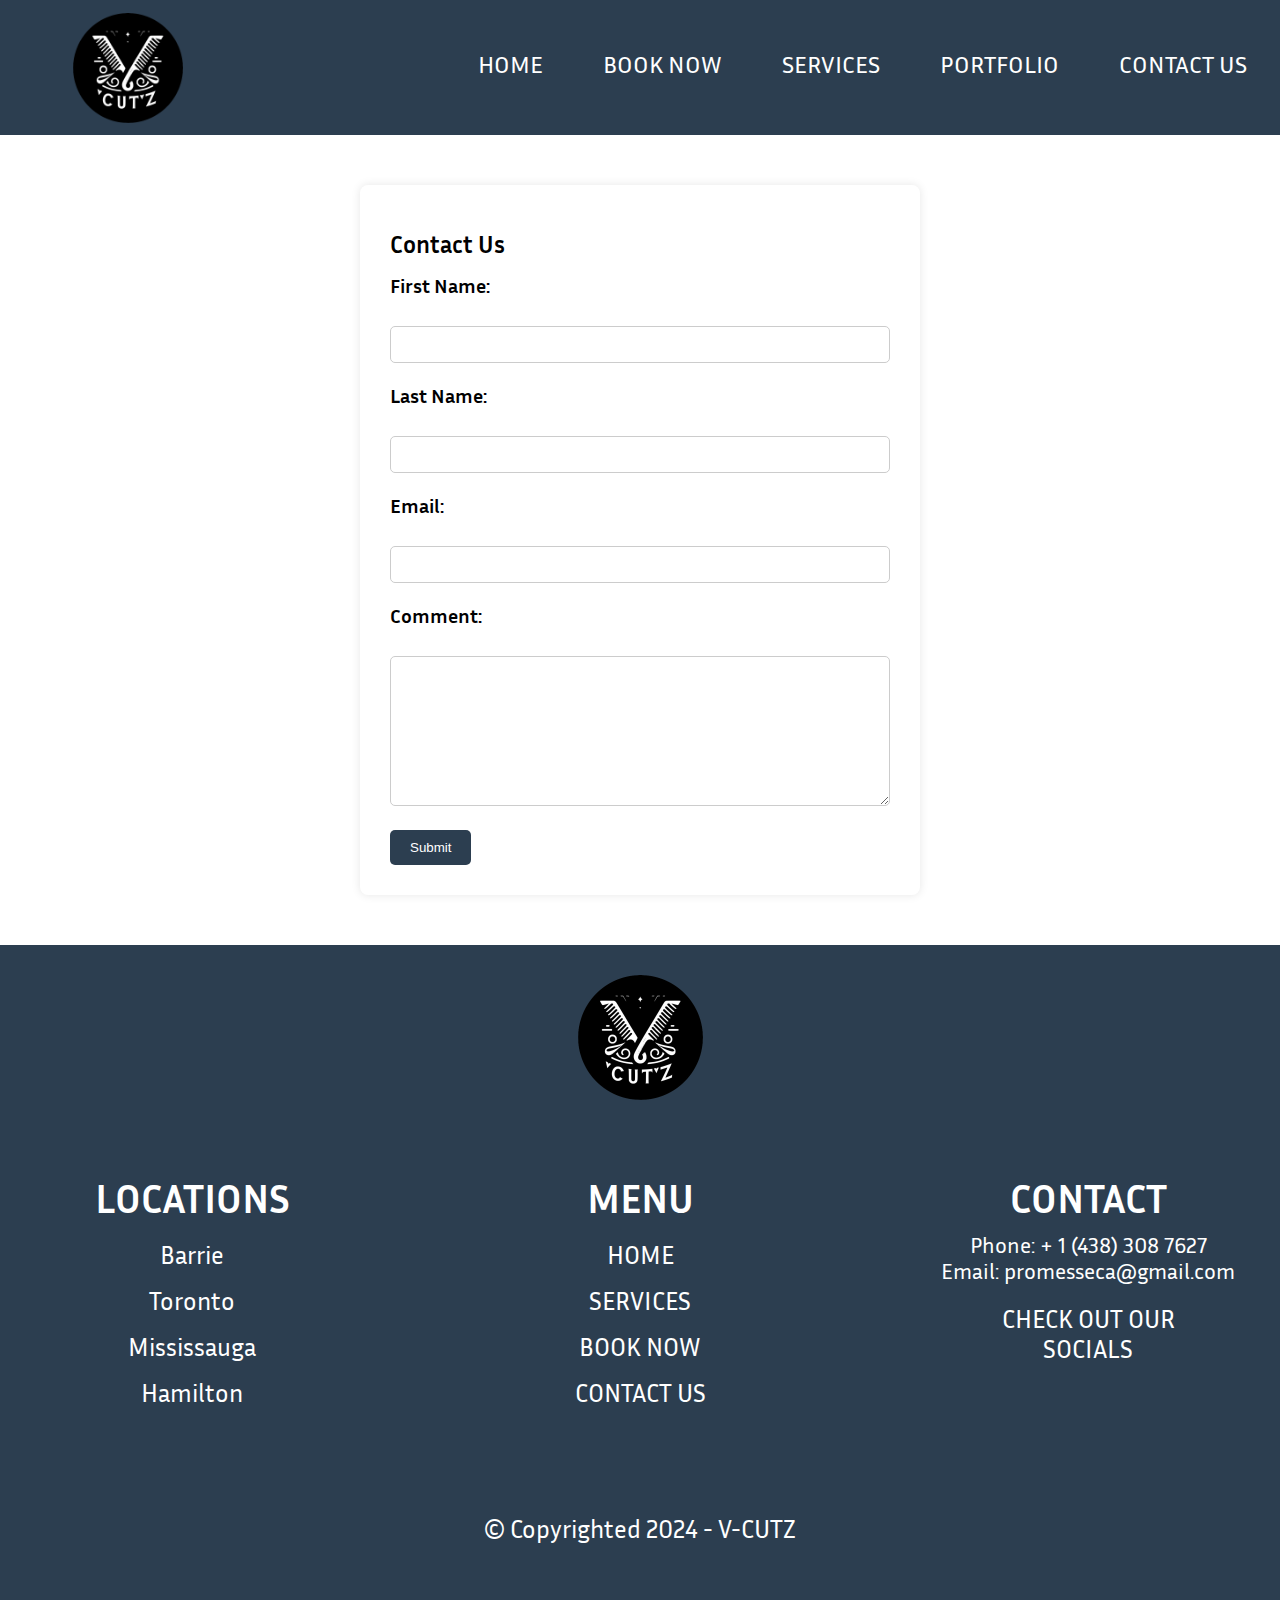
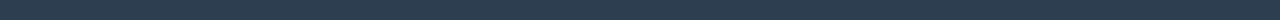
<file: contact.html>
<!DOCTYPE html>
<html lang="en">
<head>
    <meta name="description" content="This is a re-evaluation of the first website I had created">
    <meta name="robots" content="noindex, nofollow">
    <meta name="viewport" content="width=device-width">
    <link rel="stylesheet" href="css/index.css">
    <link rel="icon" href="img/logo.png" type="image/x-icon">
    <link rel="preconnect" href="https://fonts.googleapis.com">
    <link rel="preconnect" href="https://fonts.gstatic.com" crossorigin>
    <link rel="stylesheet" href="https://cdnjs.cloudflare.com/ajax/libs/font-awesome/6.5.1/css/all.min.css" integrity="sha512-DTOQO9RWCH3ppGqcWaEA1BIZOC6xxalwEsw9c2QQeAIftl+Vegovlnee1c9QX4TctnWMn13TZye+giMm8e2LwA==" crossorigin="anonymous" referrerpolicy="no-referrer" />
    <link href="https://fonts.googleapis.com/css2?family=Inria+Sans:ital,wght@0,300;0,400;0,700;1,300;1,400;1,700&family=Inter:wght@100..900&family=Jacques+Francois+Shadow&display=swap" rel="stylesheet">
    <script src="js/script.js" defer></script>
    <title>VCUTZ - Home Barber</title>
</head>
<body>
<section class="header" id="header">
    <div class="header-logo">
        <a href="index.html">
            <img src="img/logo.png" alt="Logo Image" class="logo-image">
        </a>
    </div>
    <div class="header-menu">
        <nav class="nav-menu">
            <ul>
                <li class="menu-element">
                    <a href="index.html">HOME</a>
                </li>
                <li class="menu-element">
                    <a href="index.html">BOOK NOW</a></li>
                <li class="menu-element">
                    <a href="services.html">SERVICES</a>
                </li>
                <li class="menu-element">
                    <a href="index.html">PORTFOLIO</a>
                </li>
                <li class="menu-element">
                    <a href="contact.html">CONTACT US</a>
                </li>
            </ul>
            <div class="toggle-btn">
                <i class="fa-solid fa-bars"></i>
            </div>
        </nav>
        <div class="dropdown-menu">
            <li class="menu-element">
                <a href="index.html">HOME</a>
            </li>
            <li class="menu-element">
                <a href="index.html">BOOK NOW</a></li>
            <li class="menu-element">
                <a href="services.html">SERVICES</a>
            </li>
            <li class="menu-element">
                <a href="index.html">PORTFOLIO</a>
            </li>
            <li class="menu-element">
                <a href="contact.html">CONTACT US</a>
            </li>
        </div>
    </div>
</section>
<main class="contact-page">
    <section class="container">
        <h2>Contact Us</h2>
        <form action="connect.php" method="post">
            <div class="form-group">
                <label for="firstName">First Name:</label><br>
                <input type="text" id="firstName" name="firstName" required><br>
            </div>
            <div class="form-group">
                <label for="lastName">Last Name:</label><br>
                <input type="text" id="lastName" name="lastName" required><br>
            </div>
            <div class="form-group">
                <label for="email">Email:</label><br>
                <input type="email" id="email" name="email" required><br>
            </div>
            <div class="form-group">
                <label for="comment">Comment:</label><br>
                <textarea id="comment" name="comment" rows="4" required></textarea><br>
            </div>
            <input type="submit" value="Submit">
        </form>
    </section>
    <footer class="footer" id="footer">
        <div class="footer-logo">
            <a href="index.html">
                <img src="img/logo.png" alt="Footer Image" class="footer-image">
            </a>
        </div>
        <div class="footer-links">
            <div class="footer-links-1">
                <h2>LOCATIONS</h2>
                <div class="locations">
                    <ul>
                        <li>Barrie</li>
                        <li>Toronto</li>
                        <li>Mississauga</li>
                        <li>Hamilton</li>
                    </ul>
                </div>
            </div>
            <div class="footer-links-2">
                <h2>MENU</h2>
                <div class='footer-menu'>
                    <ul>
                        <li><a href="index.html">HOME</a></li>
                        <li><a href="services.html">SERVICES</a></li>
                        <li><a href="index.html">BOOK NOW</a></li>
                        <li><a href="contact.html">CONTACT US</a></li>
                    </ul>
                </div>
            </div>
            <div class="contact">
                <h2>CONTACT</h2>
                <div class="phone-and-email">
                    <p>Phone: + 1 (438) 308 7627</p>
                    <p>Email: promesseca@gmail.com</p>
                </div>
                <div class="socials">
                    <p>CHECK OUT OUR SOCIALS</p>
                    <div class="icons">
                        <div class="facebook">
                            <a href="https://facebook.com">
                                <i class="fa-brands fa-facebook-f"></i>
                            </a>
                        </div>
                        <div class="twitter">
                            <a href="https://twitter.com">
                                <i class="fa-brands fa-twitter"></i>
                            </a>
                        </div>
                        <div class="Instagram">
                            <a href="https://www.instagram.com/homebarber_vcuts/">
                                <i class="fa-brands fa-instagram"></i>
                            </a>
                        </div>
                    </div>
                </div>
            </div>
        </div>
        <div class="copyright">
            <p>&copy Copyrighted 2024 - V-CUTZ</p>
        </div>
    </footer>
</main>
</body>
</html>
</file>
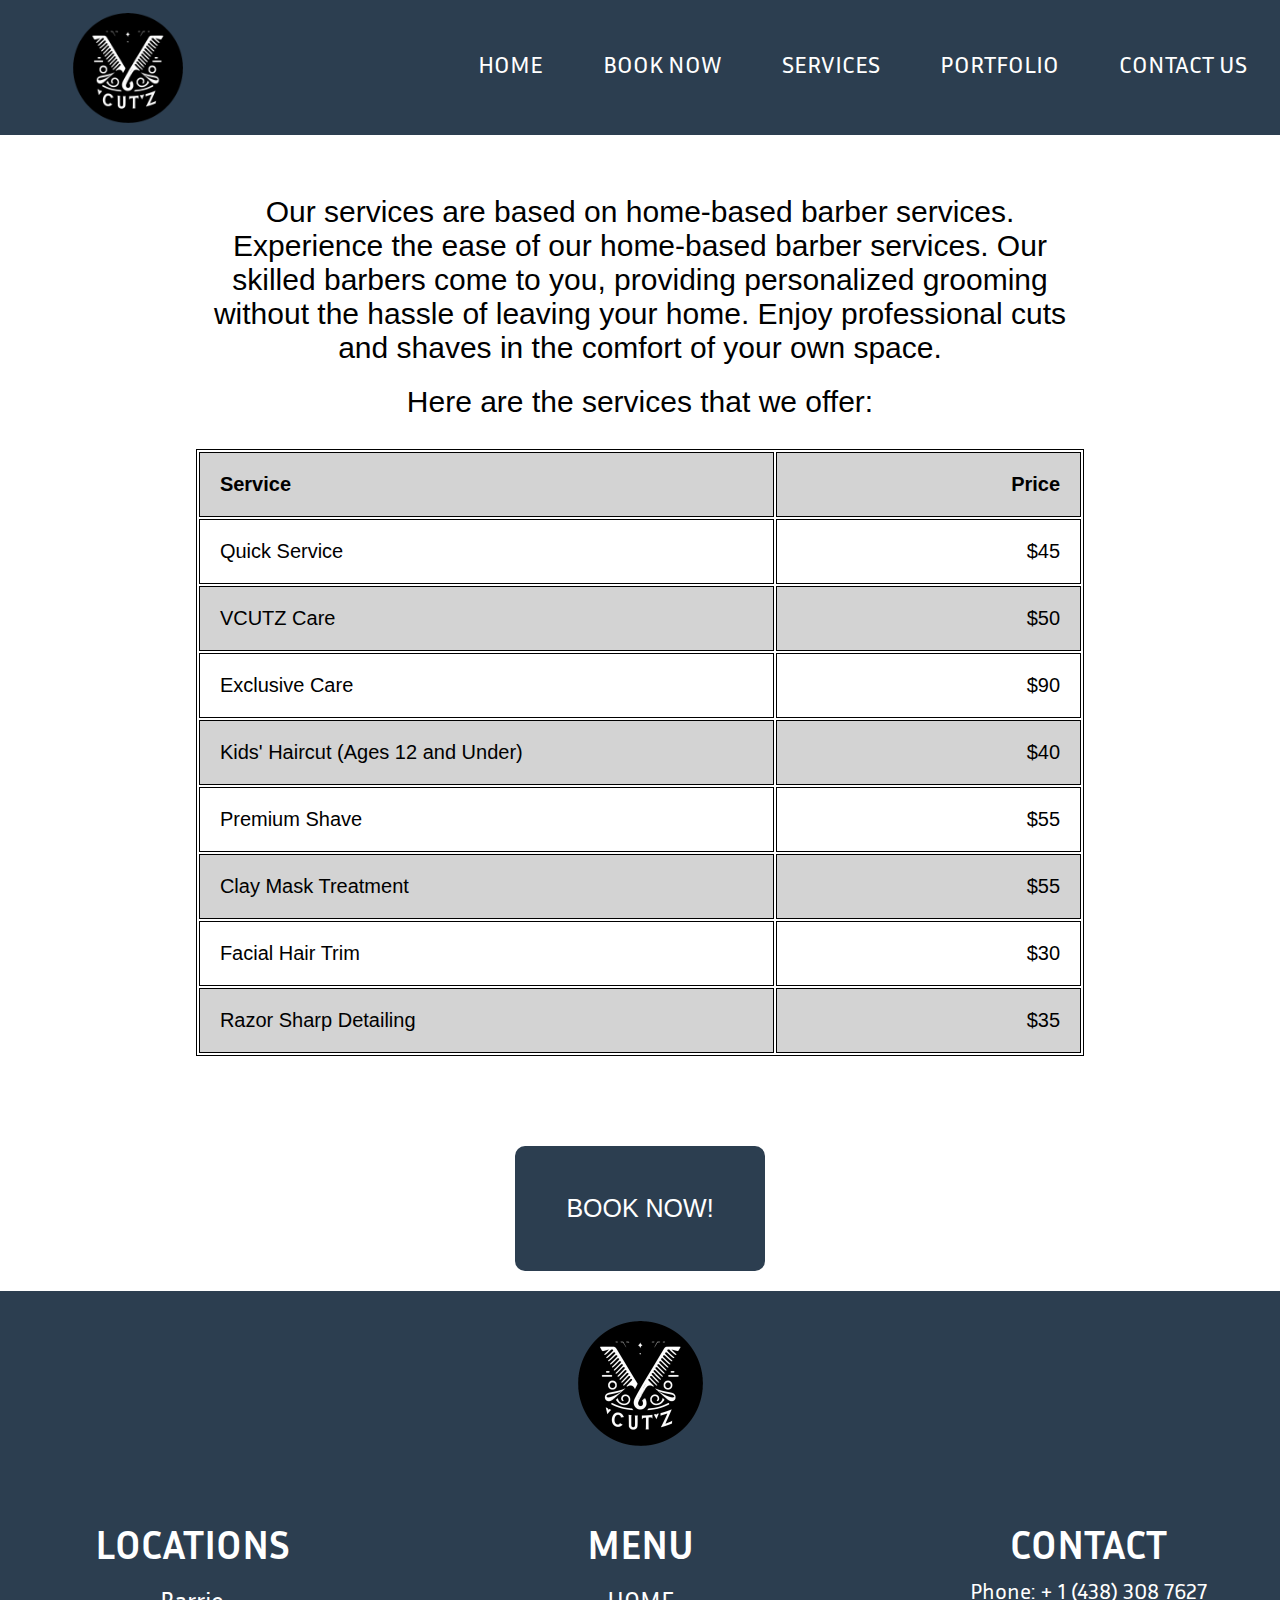
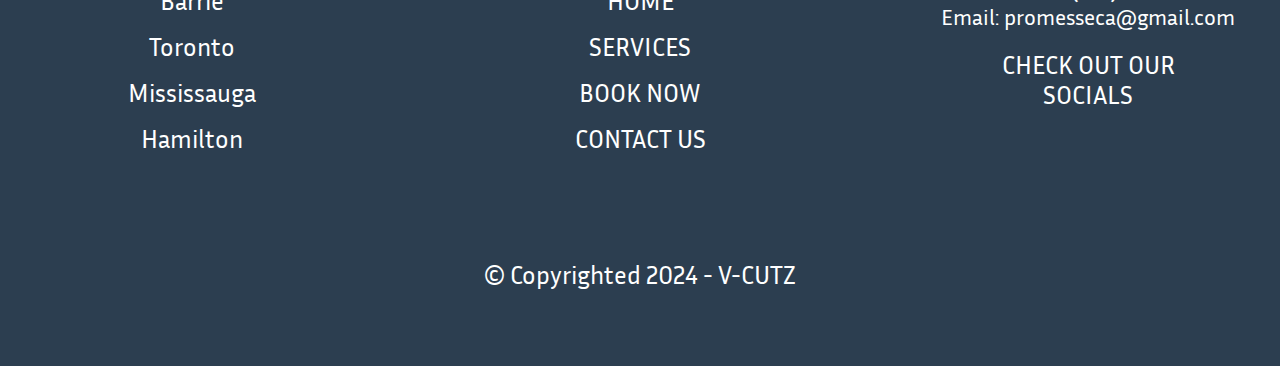
<file: services.html>
<!DOCTYPE html>
<html lang="en">
<head>
    <meta name="description" content="This is a re-evaluation of the first website I had created">
    <meta name="robots" content="noindex, nofollow">
    <meta name="viewport" content="width=device-width">
    <link rel="stylesheet" href="css/index.css">
    <link rel="icon" href="img/logo.png" type="image/x-icon">
    <link rel="preconnect" href="https://fonts.googleapis.com">
    <link rel="preconnect" href="https://fonts.gstatic.com" crossorigin>
    <link rel="stylesheet" href="https://cdnjs.cloudflare.com/ajax/libs/font-awesome/6.5.1/css/all.min.css" integrity="sha512-DTOQO9RWCH3ppGqcWaEA1BIZOC6xxalwEsw9c2QQeAIftl+Vegovlnee1c9QX4TctnWMn13TZye+giMm8e2LwA==" crossorigin="anonymous" referrerpolicy="no-referrer" />
    <link href="https://fonts.googleapis.com/css2?family=Inria+Sans:ital,wght@0,300;0,400;0,700;1,300;1,400;1,700&family=Inter:wght@100..900&family=Jacques+Francois+Shadow&display=swap" rel="stylesheet">
    <script src="js/script.js" defer></script>
    <title>Services - V-CUTZ</title>
</head>
<body>
<section class="header" id="header">
    <div class="header-logo">
        <a href="index.html">
            <img src="img/logo.png" alt="Logo Image" class="logo-image">
        </a>
    </div>
    <div class="header-menu">
        <nav class="nav-menu">
            <ul>
                <li class="menu-element">
                    <a href="index.html">HOME</a>
                </li>
                <li class="menu-element">
                    <a href="index.html">BOOK NOW</a></li>
                <li class="menu-element">
                    <a href="services.html">SERVICES</a>
                </li>
                <li class="menu-element">
                    <a href="https://mybarberportfolio.my.canva.site/" target="_blank">PORTFOLIO</a>
                </li>
                <li class="menu-element">
                    <a href="contact.html">CONTACT US</a>
                </li>
            </ul>
            <div class="toggle-btn">
                <i class="fa-solid fa-bars"></i>
            </div>
        </nav>
        <div class="dropdown-menu">
            <li class="menu-element">
                <a href="index.html">HOME</a>
            </li>
            <li class="menu-element">
                <a href="index.html">BOOK NOW</a></li>
            <li class="menu-element">
                <a href="services.html">SERVICES</a>
            </li>
            <li class="menu-element">
                <a href="index.html">PORTFOLIO</a>
            </li>
            <li class="menu-element">
                <a href="contact.html">CONTACT US</a>
            </li>
        </div>
    </div>
</section>
<main>
    <section class="prices">
        <div class="context">
            <p>Our services are based on home-based barber services. Experience the ease of our home-based barber services. Our skilled barbers come to you, providing personalized grooming without the hassle of leaving your home. Enjoy professional cuts and shaves in the comfort of your own space.</p>
            <p>Here are the services that we offer:</p>
        </div>
        <div class="services">
            <div class="table">
                <table>
                    <tr class="table-rows table-header">
                        <th class="left-table">Service</th>
                        <th class="right-table">Price</th>
                    </tr>
                    <tr class="table-rows row-1">
                        <td class="left-table">Quick Service</td>
                        <td class="right-table">$45</td>
                    </tr>
                    <tr class="table-rows row-2">
                        <td class="left-table">VCUTZ Care</td>
                        <td class="right-table">$50</td>
                    </tr>
                    <tr class="table-rows row-3">
                        <td class="left-table">Exclusive Care</td>
                        <td class="right-table">$90</td>
                    </tr>
                    <tr class="table-rows row-4">
                        <td class="left-table">Kids' Haircut (Ages 12 and Under)</td>
                        <td class="right-table">$40</td>
                    </tr>
                    <tr class="table-rows row-5">
                        <td class="left-table">Premium Shave</td>
                        <td class="right-table">$55</td>
                    </tr>
                    <tr class="table-rows row-6">
                        <td class="left-table">Clay Mask Treatment</td>
                        <td class="right-table">$55</td>
                    </tr>
                    <tr class="table-rows row-7">
                        <td class="left-table">Facial Hair Trim</td>
                        <td class="right-table">$30</td>
                    </tr>
                    <tr class="table-rows row-8">
                        <td class="left-table">Razor Sharp Detailing</td>
                        <td class="right-table">$35</td>
                    </tr>
                </table>
            </div>
        </div>
    </section>
    <div class="button-container button-container-4">
        <a href="contact.html">
            <button class="buttons button-4">
                <span>BOOK NOW!</span>
            </button>
        </a>
    </div>
    <footer class="footer" id="footer">
        <div class="footer-logo">
            <a href="index.html">
                <img src="img/logo.png" alt="Footer Image" class="footer-image">
            </a>
        </div>
        <div class="footer-links">
            <div class="footer-links-1">
                <h2>LOCATIONS</h2>
                <div class="locations">
                    <ul>
                        <li>Barrie</li>
                        <li>Toronto</li>
                        <li>Mississauga</li>
                        <li>Hamilton</li>
                    </ul>
                </div>
            </div>
            <div class="footer-links-2">
                <h2>MENU</h2>
                <div class='footer-menu'>
                    <ul>
                        <li><a href="index.html">HOME</a></li>
                        <li><a href="services.html">SERVICES</a></li>
                        <li><a href="index.html">BOOK NOW</a></li>
                        <li><a href="contact.html">CONTACT US</a></li>
                    </ul>
                </div>
            </div>
            <div class="contact">
                <h2>CONTACT</h2>
                <div class="phone-and-email">
                    <p>Phone: + 1 (438) 308 7627</p>
                    <p>Email: promesseca@gmail.com</p>
                </div>
                <div class="socials">
                    <p>CHECK OUT OUR SOCIALS</p>
                    <div class="icons">
                        <div class="facebook">
                            <a href="https://facebook.com">
                                <i class="fa-brands fa-facebook-f"></i>
                            </a>
                        </div>
                        <div class="twitter">
                            <a href="https://twitter.com">
                                <i class="fa-brands fa-twitter"></i>
                            </a>
                        </div>
                        <div class="Instagram">
                            <a href="https://www.instagram.com/homebarber_vcuts/">
                                <i class="fa-brands fa-instagram"></i>
                            </a>
                        </div>
                    </div>
                </div>
            </div>
        </div>
        <div class="copyright">
            <p>&copy Copyrighted 2024 - V-CUTZ</p>
        </div>
    </footer>
</main>
</body>
</html>
</file>
<file: css/index.css>
* {
    margin: 0;
    padding: 0;
    text-decoration: none;
    list-style: none;
}

/*Header Styling*/

.header {
    display: grid;
    grid-template-columns: 35% 65%;
    background: #2c3e50;
}

.nav-menu > ul {
    display: flex;
}

.menu-element {
    margin: 40px 15px 30px 40px;
    padding: 30px;
    font-size: 25px;
    font-family: "Inria Sans", sans-serif;
}

.menu-element > a {
    color: white;
    transition: 0.3s;
}

.menu-element > a:hover {
    transition: 0.3s;
    color: firebrick;
}

.logo-image {
    height: 125px;
    padding: 15px 120px;
}

.toggle-btn {
    float: right;
    color: white;
    font-size: 40px;
    margin-top: 60px;
    margin-right: 40px;
    display: none;
}

.dropdown-menu {
    display: none;
    position: absolute;
    right: 2rem;
    top: 110px;
    height: 0;
    width: 280px;
    text-align: center;
    background: #203345;
    border-radius: 10px;
    overflow: hidden;
    transition: height .2s cubic-bezier(0.175, 0.885, 0.32, 1.275);
    z-index: 2;
}

.dropdown-menu.open {
    height: 410px;
    transition: 0.3s;
}

.dropdown-menu li {
    margin: 30px;
    padding: 0.7rem;
    display: flex;
    align-items: center;
    justify-content: center;
}

/*Background Video Styling*/

.video {
    width: 100%;
    filter: brightness(55%);
    z-index: 1;
}

/*Attention Grabber Text and Button Styling*/

.background-text-and-button {
    margin-left: 20px;
}

.background-text > h1 {
    position: absolute;
    padding: 20px 100px;
    color: white;
    font-size: 70px;
    top: 45%;
    left: 10%;
    width:700px;
    line-height: 100px;
    font-family: "Inter", sans-serif;
    font-weight: normal;
}

.buttons {
    cursor: pointer;
    transition: .3s;
    border: none;
}

.buttons:hover {
    background: #2c3e60;
    transition: .3s;
    padding: 51px 51px;
}

.btn-1 {
    padding: 45px 50px;
    position: absolute;
    top: 85%;
    left: 15%;
    border-radius: 10px;
    background: #2c3e50;
    color: white;
}

.btn-1 > span {
    font-size: 25px;
}

/*Call to Action Styling*/

.call-to-action {
    height: 450px;
    text-align: center;
}

.title-1 {
    margin-top: 40px;
    font-size: 50px;
    font-family: "Jacques Francois Shadow", serif;
    font-weight: 400;
    font-style: normal;
    color: #2c3e50;
    padding: 0 200px;
}

.button-2 {
    margin-top: 20px;
    padding: 30px;
}

.btn-2 {
    padding: 50px 50px;
    font-size: 25px;
    border-radius: 10px;
    background: #2c3e50;
    color: white;
}

/*Styling for TExt Container 1*/

.text-container-1 {
    height: 600px;
    text-align: center;
    background: #2c3e50;
    color: white;
    font-family: "Inria Sans", sans-serif;
    font-weight: 400;
    font-style: normal;
    font-size: 50px;
}

.paragraph-1, .paragraph-2, .paragraph-3 {
    padding: 50px 120px;
}

.clickable-link {
    text-decoration: underline;
    color: #B888B6;
    transition: .2s;
}

.clickable-link:hover {
    color: indianred;
    transition: .3s;
}

/*Image Container*/

.slide-show-container {
    position: relative;
    max-width: 100%;
    margin: auto;
    overflow: hidden;
}

.title-2 h2 {
    text-align: center;
}

.slide-show {
    display: flex;
    overflow: hidden;
}

.image-container {
    display: flex;
    transition: transform 0.5s ease;
    padding: 30px;
}

.image-container img {
    width: 500px; /* Adjust the width of each image */
    height: auto;
    margin-right: 10px; /* Adjust the spacing between images */
}

.title-2 > h2 {
    margin-top: 30px;
    font-size: 60px;
    font-family: "Inria Sans", sans-serif;
    font-weight: 600;
    color: #2c3e50;
}

/*Styling for Text Container 2*/

.text-container-2 {
    text-align: center;
    height: 700px;
    background: #CBCACA;
}

.paragraph-4 > p {
    width: auto;
    padding: 100px 400px;
    font-family: "Inria Sans", sans-serif;
    font-size: 40px;
}

.btn-3 {
    padding: 50px 50px;
    border-radius: 15px;
    color: white;
    background: #2c3e50;
    font-size: 25px;
}

.paragraph-5 {
    font-family: "Inria Sans", sans-serif;
    margin-top: 30px;
}

.paragraph-5 > p {
    font-size: 40px;
    padding: 30px;
}

.paragraph-5 > span {
    padding: 30px;
    width: auto;
    font-size: 45px;
}

/*Footer Styling*/

.footer {
    background: #2c3e50;
    height: 675px;
}

.footer-logo {
    padding: 30px;
    text-align: center;
}

.footer-image {
    height: 125px;
}

.footer-links {
    margin-top: 30px;
    display: grid;
    grid-template-columns: 30% 40% 30%;
    height: 350px;
    color: white;
    font-family: "Inria Sans", sans-serif;
}

.footer-links-1, .footer-links-2, .contact  {
    text-align: center;
    height: 300px;
}

.footer-links-1 > h2, .footer-links-2 > h2 {
    padding: 10px;
    font-size: 40px;
    font-family: "Inria Sans", sans-serif;
}

.locations > ul > li, .footer-menu > ul > li {
    padding: 8px;
    font-size: 25px;
}

.footer-menu ul li a {
    color: white;
}

.footer-menu ul li a:hover {
    color: firebrick;
}

.contact h2 {
    font-size: 40px;
    padding: 10px;
}

.phone-and-email p {
    font-size: 22px;
}

.socials {
    display: flex;
    flex-direction: column;
    padding: 50px 150px;
}

.socials p {
    font-size: 25px;
}

.icons {
    padding: 20px;
    display: grid;
    grid-template-columns: 30% 35% 35%;
}

.fa-brands {
    font-size: 30px;
    color: white;
}

.copyright p {
    text-align: center;
    font-size: 25px;
    color: white;
    font-family: "Inria Sans", sans-serif;
}



/*CONTACT US PAGE*/

.contact-page {
    font-family: "Inria Sans", sans-serif;
}

.container {
    max-width: 500px;
    margin: 50px auto;
    background-color: #fff;
    padding: 30px;
    border-radius: 8px;
    box-shadow: 0 0 10px rgba(0, 0, 0, 0.1);
}

.container h2 {
    padding: 15px 0;
}

.form-group {
    margin-bottom: 20px;
    font-size: 20px;
}
label {
    display: block;
    font-weight: bold;
    margin-bottom: 5px;
}
input[type="text"],
input[type="email"],
textarea {
    width: 100%;
    padding: 10px;
    border: 1px solid #ccc;
    border-radius: 5px;
    box-sizing: border-box;
}
textarea {
    height: 150px;
}
input[type="submit"] {
    background-color: #2c3e50;
    color: #fff;
    border: none;
    padding: 10px 20px;
    cursor: pointer;
    border-radius: 5px;
}
input[type="submit"]:hover {
    background-color: #203345;
}


/*Services Page*/


.prices {
    font-family: 'Ubuntu', sans-serif;
    font-size: 30px;
    margin: 50px;
}

.services {
    display: flex;
    align-content: center;
    justify-content: center;
}

.context {
    text-align: center;
    padding: 0 60px;
}

.context > p {
    padding: 10px 80px;
}

.table {
    padding: 20px;
}

td {
    padding: 20px 250px;
}

.table-header > th {
    padding: 20px;
}

.table-header > th:nth-child(1){
    text-align: left;
}

.table-rows:nth-child(odd) {
    background-color: lightgrey;
}

table {
    margin: 0;
    border: 1px solid black;
}

table td, table th {
    border: 1px solid black;
    font-size: 20px;
}

.left-table {
    text-align: left;
    padding-left: 20px;
}

.right-table {
    text-align: right;
    padding-right: 20px;
}

.button-container-4 {
    display: flex;
    justify-content: center;
    padding: 20px;
}

.button-4 {
    display: block;
    height: 125px;
    width: 250px;
    background-color: #2c3e50;
    border-radius: 10px;
    overflow: hidden;
    text-decoration: none;
    color: white;
    font-size: 25px;
    transition: background-color 0.3s ease;
    padding: 20px;
}


@media only screen and (min-width: 360px) and (max-width: 430px) {

    .header {
        height: 80px;
    }

    .logo-image {
        height: 55px;
        padding: 14px 50px;
    }

    .nav-menu .menu-element {
        display: none;
    }

    .toggle-btn {
        display: block;
        font-size: 33px;
        margin-top: 25px;
    }

    .dropdown-menu {
        display: block;
    }

    .dropdown-menu .menu-element {
        font-size: 20px;
    }

    .background-text h1 {
        font-size: 18px;
        padding: 30px;
        top: 14%;
        left: 8px;
        width: 250px;
        height: 125px;
        line-height: 35px;
    }

    .btn-1 {
        padding: 15px 25px;
        top: 32%;
        left: 9%;
    }

    .btn-1 span {
        font-size: 10px;
    }

    .call-to-action {
        height: 200px;
    }

    .title-1 {
        padding: 0 100px;
    }

    .title-1 h2 {
        font-size: 20px;
    }

    .button-2 {
        padding: 10px;
    }

    .btn-2 {
        padding: 15px 30px;
    }

    .btn-2 span {
        font-size: 15px;
    }

    .text-container-1 {
        height: 325px;
    }

    .paragraph-1, .paragraph-2, .paragraph-3 {
        font-size: 15px;
        padding: 30px 30px;
    }

    .slide-show-container {
        height: 375px;
    }

    .slide-show {
        grid-template-columns: 10% 80% 10%;
    }

    .image-container {
        display: flex;
    }

    .image-container img {
        width: 100%;
        height: auto;
    }

    .title-2 h2 {
        font-size: 30px;
    }

    .image-container img {
        height: 250px;
    }

    .text-container-2 {
        height: 350px;
    }

    .paragraph-4 p {
        font-size: 22px;
        padding: 30px 30px 25px 30px;
    }

    .btn-3 {
        padding: 20px 30px;
    }

    .btn-3 span {
        font-size: 15px;
    }

    .paragraph-5 p {
        font-size: 22px;
        padding: 10px;
    }

    .paragraph-5 span {
        font-size: 25px;
    }

    .footer {
        height: 445px;
    }

    .footer-logo {
        padding: 20px 15px;
    }

    .footer-image {
        height: 75px;
    }

    .footer-links {
        height: 250px;
        margin-top: 0;
    }

    .footer-links-1 h2 {
        font-size: 18px;
    }

    .locations ul li {
        font-size: 13px;
    }

    .footer-links-2 h2 {
        font-size: 18px;
    }

    .footer-menu ul li {
        font-size: 13px;
    }

    .contact h2 {
        font-size: 18px;
    }

    .phone-and-email p {
        font-size: 9px;
    }

    .socials {
        padding: 30px 15px;
    }

    .socials p {
        font-size: 17px;
    }

    .icons {
        padding: 10px;
    }

    .fa-brands {
        font-size: 20px;
    }

    .copyright p {
        font-size: 20px;
    }

    .context {
        width: 290px;
        padding: 5px;
        font-size: 15px;
    }

    .context p {
        padding: 10px;
        text-align: center;
    }

    .table {
        padding: 10px;
    }

    .table table {
        width: 370px;
    }

    .left-table {
        padding: 10px;
        width: 130px;
        font-size: 15px;
    }

    .right-table {
        padding: 10px;
        font-size: 15px;
        width: 100px;
    }

    .button-container-4 {
        padding: 0 0 20px 0;
    }

    .button-4 {
        width: 150px;
        height: 75px;
    }

    .button-4 span {
        font-size: 18px;
    }

    .container {
        width: 300px;
    }

    .form-group {
        margin-bottom: 15px;
    }
}

@media only screen and (min-width: 431px) and (max-width: 640px) {

    .header {
        height: 110px;
    }

    .toggle-btn {
        margin-top: 30px;
    }

    .logo-image {
        height: 75px;
        padding-left: 75px;
    }

    .nav-menu .menu-element {
        display: none;
    }

    .toggle-btn {
        display: block;
    }

    .dropdown-menu {
        display: block;
    }

    .dropdown-menu .menu-element {
        font-size: 21px;
    }

    .dropdown-menu.open {
        height: 425px;
    }

    .background-text h1 {
        font-size: 23px;
        padding: 40px 35px;
        top: 90px;
        width: 300px;
        line-height: 45px;
    }

    .btn-1 {
        padding: 20px 35px;
        top: 280px;
        left: 75px;
    }

    .btn-1 span {
        font-size: 15px;
    }

    .call-to-action {
        height: 250px;
    }

    .call-to-action {
        height: 250px;
    }

    .title-1 {
        padding: 0 70px;
    }

    .title-1 h2 {
        font-size: 28px;
    }

    .btn-2 {
        padding: 20px 30px;
    }

    .btn-2 span {
        font-size: 15px;
    }

    .text-container-1 {
        height: 420px;
    }

    .paragraph-1, .paragraph-2, .paragraph-3 {
        padding: 35px 60px;
        font-size: 20px;
    }

    .slide-show-container {
        height: 450px;
    }

    .title-2 h2 {
        font-size: 38px;
    }

    .image-container img {
        height: 330px;
        width: auto;
    }

    .text-container-2 {
        height: 375px;
    }

    .paragraph-4 p {
        font-size: 25px;
        padding: 30px;
    }

    .btn-3 {
        padding: 20px 25px;
    }

    .btn-3 span {
        font-size: 15px;
    }

    .paragraph-5 p {
        font-size: 22px;
    }

    .paragraph-5 span {
        font-size: 26px;
    }

    .footer {
        height: 500px;
    }

    .footer-image {
        height: 75px;
    }

    .footer-links {
        height: 250px;
    }

    .footer-links-1 h2 {
        font-size: 25px;
    }

    .locations ul li {
        font-size: 20px;
    }

    .footer-links-2 h2 {
        font-size: 25px;
    }

    .footer-menu ul li {
        font-size: 20px;
    }

    .contact h2 {
        font-size: 25px;
    }

    .phone-and-email p {
        font-size: 10px;
    }

    .socials {
        padding: 50px;
    }

    .socials p {
        font-size: 20px;
    }

    .fa-brands {
        font-size: 20px;
    }

    .copyright {
        padding-top: 20px;
    }

    .copyright p {
        font-size: 20px;
    }

    .context {
        font-size: 22px;
        padding-bottom: 20px;
        width: auto;
    }

    .context p {
        padding: 20px;
        text-align: center;
    }

    .table {
        padding: 20px;
    }

    .table table {
        width: 550px;
    }

    .left-table {
        padding: 10px;
        width: 130px;
        font-size: 15px;
    }

    .right-table {
        padding: 10px;
        font-size: 15px;
        width: 100px;
    }

    .button-container-4 {
        padding-bottom: 50px;
    }

    .button-4 {
        height: 80px;
        width: 160px;
    }

    .button-4 span {
        font-size: 20px;
    }

    .footer-logo {
        padding: 20px;
    }

    .footer-links-1 h2,
    .footer-links-2 h2,
    .contact h2 {
        font-size: 25px;
    }

    .locations ul li,
    .footer-menu ul li a {
        font-size: 18px;
    }

    .socials {
        padding: 15px;
        font-size: 10px;
    }

    .icons {
        padding: 5px;
        margin-bottom: 0;
    }
}

@media only screen and (min-width: 641px) and (max-width: 867px){

    .header {
        height: 110px;
    }

    .toggle-btn {
        margin-top: 40px;
    }

    .logo-image {
        height: 80px;
        padding-left: 60px;
    }

    .nav-menu .menu-element {
        display: none;
    }

    .toggle-btn {
        display: block;
    }

    .dropdown-menu {
        display: block;
    }

    .dropdown-menu .menu-element {
        font-size: 21px;
    }

    .dropdown-menu.open {
        height: 425px;
    }

    .background-text h1 {
        font-size: 30px;
        padding: 50px 40px;
        top: 100px;
        left: 30px;
        width: 410px;
        line-height: 60px;
    }

    .btn-1 {
        padding: 20px 30px;
        top: 350px;
        left: 65px;
    }

    .btn-1 span {
        font-size: 15px;
    }

    .call-to-action {
        height: 250px;
    }

    .title-1 {
        padding: 0 100px;
    }

    .title-1 h2 {
        font-size: 35px;
    }

    .btn-2 {
        padding: 20px 30px;
    }

    .btn-2 span {
        font-size: 16px;
    }

    .text-container-1 {
        height: 450px;
    }

    .paragraph-1, .paragraph-2, .paragraph-3 {
        font-size: 24px;
        padding: 35px 100px;
    }

    .slide-show-container {
        height: 450px;
    }

    .title-2 h2 {
        font-size: 38px;
    }

    .image-container img {
        height: 330px;
        width: auto;
    }

    .text-container-2 {
        height: 400px;
    }

    .paragraph-4 p {
        font-size: 20px;
        padding: 50px;
    }

    .btn-3 {
        padding: 20px 35px;
    }

    .btn-3 span {
        font-size: 16px;
    }

    .paragraph-5 p {
        font-size: 25px;
    }

    .paragraph-5 span {
        font-size: 29px;
    }

    .footer {
        height: 520px;
    }

    .footer-image {
        height: 80px;
    }

    .footer-links {
        height: 300px;
    }

    .footer-links-1 h2 {
        font-size: 28px;
    }

    .locations ul li {
        font-size: 23px;
    }

    .footer-links-2 h2 {
        font-size: 28px;
    }

    .footer-menu ul li {
        font-size: 22px;
    }

    .contact h2 {
        font-size: 28px;
    }

    .phone-and-email p {
        font-size: 20px;
    }

    .socials {
        padding: 50px;
    }

    .socials p {
        font-size: 25px;
    }

    .icon {
        height: 36px;
    }

    .facebook-icon {
        height: 35px;
    }

    .copyright p {
        font-size: 23px;
    }

    .context {
        font-size: 25px;
        padding-bottom: 20px;
        width: auto;
    }

    .context p {
        padding: 20px;
        text-align: center;
    }

    .table {
        padding: 20px;
    }

    .table table {
        width: 550px;
    }

    .left-table {
        padding: 10px;
        width: 130px;
        font-size: 15px;
    }

    .right-table {
        padding: 10px;
        font-size: 15px;
        width: 100px;
    }

    .button-container-4 {
        padding-bottom: 50px;
    }

    .button-4 {
        height: 80px;
        width: 160px;
    }

    .button-4 span {
        font-size: 20px;
    }

    .footer-logo {
        padding: 20px;
    }

    .footer-links-1 h2,
    .footer-links-2 h2,
    .contact h2 {
        font-size: 25px;
    }

    .locations ul li,
    .footer-menu ul li a {
        font-size: 18px;
    }

    .phone-and-email p {
        font-size: 13px;
    }

    .socials {
        padding: 15px;
    }

    .icons {
        padding: 5px;
        margin-bottom: 0;
    }
}

@media only screen and (min-width: 868px) and (max-width: 1279px) {

    .header {
        height: 110px;
    }

    .toggle-btn {
        margin-top: 40px;
    }

    .logo-image {
        height: 80px;
    }

    .nav-menu .menu-element {
        display: none;
    }

    .toggle-btn {
        display: block;
    }

    .dropdown-menu {
        display: block;
    }

    .dropdown-menu .menu-element {
        font-size: 21px;
    }

    .dropdown-menu.open {
        height: 425px;
    }

    .background-text h1 {
        font-size: 50px;
        padding: 50px 40px;
        top: 250px;
    }

    .btn-1 {
        padding: 30px 45px;
        top: 550px;
        left: 165px;
    }

    .call-to-action {
        height: 380px;
    }

    .btn-1 span {
        font-size: 18px;
    }

    .call-to-action {
        height: 300px;
    }

    .title-1 h2 {
        font-size: 45px;
    }

    .btn-2 {
        padding: 25px 35px;
    }

    .btn-2 span {
        font-size: 18px;
    }

    .text-container-1 {
        height: 450px;
    }

    .paragraph-1, .paragraph-2, .paragraph-3 {
        font-size: 28px;
    }

    .slide-show-container {
        height: 475px;
    }

    .title-2 h2 {
        font-size: 40px;
    }

    .image-container img {
        height: 350px;
        width: auto;
    }

    .text-container-2 {
        height: 430px;
    }

    .paragraph-4 p {
        font-size: 30px;
        padding: 50px;
    }

    .btn-3 {
        padding: 25px 40px;
    }

    .btn-3 span {
        font-size: 17px;
    }

    .paragraph-5 p {
        font-size: 26px;
    }

    .paragraph-5 span {
        font-size: 30px;
    }

    .footer {
        height: 550px;
    }

    .footer-image {
        height: 80px;
    }

    .footer-links {
        height: 300px;
    }

    .footer-links-1 h2 {
        font-size: 28px;
    }

    .locations ul li {
        font-size: 23px;
    }

    .footer-links-2 h2 {
        font-size: 28px;
    }

    .footer-menu ul li {
        font-size: 22px;
    }

    .contact h2 {
        font-size: 28px;
    }

    .phone-and-email p {
        font-size: 20px;
    }

    .socials {
        padding: 50px;
    }

    .socials p {
        font-size: 25px;
    }

    .icon {
        height: 36px;
    }

    .facebook-icon {
        height: 35px;
    }

    .copyright p {
        font-size: 23px;
    }

    .context {
        font-size: 25px;
        padding-bottom: 20px;
        width: auto;
    }

    .context p {
        padding: 20px;
        text-align: center;
    }

    .table {
        padding: 20px;
    }

    .table table {
        width: 550px;
    }

    .left-table {
        padding: 10px;
        width: 130px;
        font-size: 15px;
    }

    .right-table {
        padding: 10px;
        font-size: 15px;
        width: 100px;
    }

    .button-container-4 {
        padding-bottom: 50px;
    }

    .button-4 {
        height: 80px;
        width: 160px;
    }

    .button-4 span {
        font-size: 20px;
    }

    .footer-logo {
        padding: 20px;
    }

    .footer-links-1 h2,
    .footer-links-2 h2,
    .contact h2 {
        font-size: 25px;
    }

    .locations ul li,
    .footer-menu ul li a {
        font-size: 18px;
    }

    .phone-and-email p {
        font-size: 13px;
    }

    .socials {
        padding: 15px;
    }

    .icons {
        padding: 5px;
        margin-bottom: 0;
    }
}

@media only screen and (min-width: 1280px) and (max-width: 1919px) {
    .header {
        height: 135px;
    }

    .logo-image {
        height: 110px;
        padding: 13px 73px;
    }

    .nav-menu ul {
        height: 150px;
    }

    .menu-element {
        margin: 20px;
        padding: 30px 10px;
        text-align: center;
        font-size: 24px;
        height: 30px;
    }

    .background-text h1 {
        font-size: 60px;
        top: 32%;
        left: 7%;
    }

    .btn-1 {
        top: 74%;
        padding: 35px 43px;
    }

    .btn-1 span {
        font-size: 23px;
    }

    .call-to-action {
        height: 425px;
    }

    .title-1 h2 {
        font-size: 55px;
        padding: 40px;
    }

    .btn-2 {
        padding: 40px 50px;
    }

    .btn-2 span {
        font-size: 23px;
    }

    .text-container-1 {
        height: 510px;
    }

    .paragraph-1,
    .paragraph-2,
    .paragraph-3 {
        font-size: 33px;
    }

    .title-2 h2 {
        font-size: 43px;
    }

    .image-container img {
        height: 325px;
        width: auto;
    }

    .paragraph-4 p {
        font-size: 35px;
    }

    .btn-3 {
        padding: 30px 40px;
    }

    .btn-3 span {
        font-size: 20px;
    }

    .socials {
        padding: 20px 75px;
    }
}
</file>
